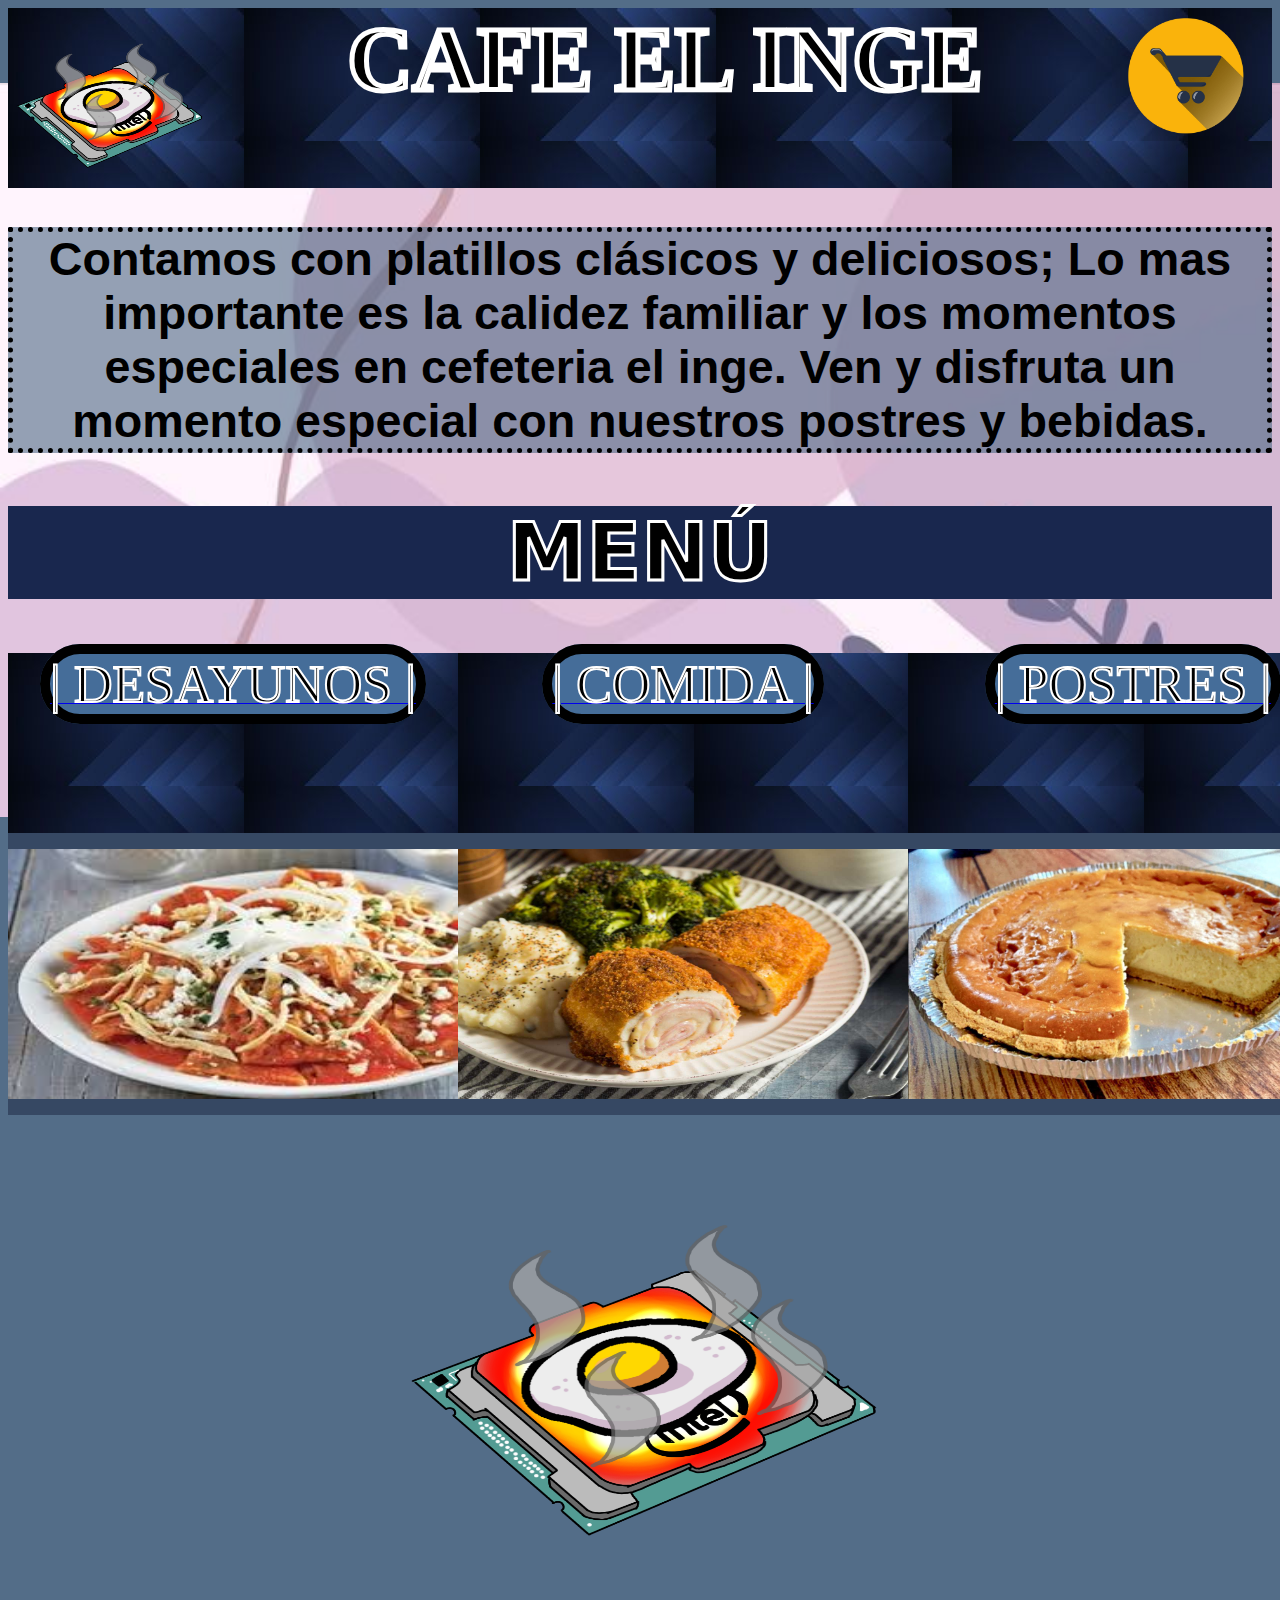
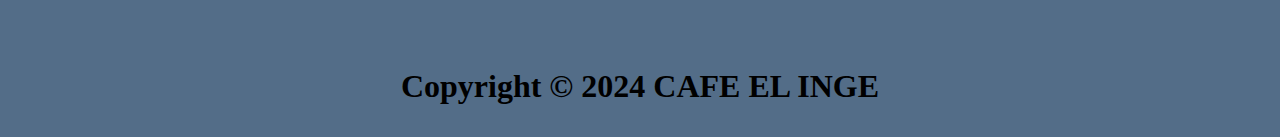
<file: templates/index.html>
<html lang="en">
<head>
    <meta charset="UTF-8">
    <meta name="viewport" content="width=device-width, initial-scale=1.0">
    <link rel="stylesheet" href="../static/index.css">
    <title>inicio</title>
</head>


<body>
    
<header>
    <section>
        <h2><a href="/"><img src="../static/Logo.png" alt="Volver al inicio" width="200px" height="200px"></a></h2><h1><b>CAFE EL INGE</b><a href="/carrito"><img src="../static/carrocirculoamarillo.png" alt="ir a carrito" width="150px" height="150px"></a></h1>
       
    </section>
</header>


<body1>
    <main>


    <h2>Contamos con platillos clásicos y deliciosos; Lo mas importante es la calidez familiar y los momentos especiales en cefeteria el inge. Ven y disfruta un momento especial con nuestros postres y bebidas.</h2>
       
    </main>
</body1>


<body2>
    <main>
        <h1><b><u0>MENÚ</u0></b></h1>


    </main>
</body2>


<body3>
    <main>


        <div class="articulo">
            <article>
                <header>
                    <a href="/desayunos"><u1>|  DESAYUNOS  |</u1></a>
                </header>
                <p>
                    <img src="../static/Desayuno.jpeg" alt="", width="450vw", height="250vh">
                </p>


            </article>
            <article>
                <header>
                    <a href="/comida"><u1>|  COMIDA  |</u1></a>
                </header>
                <p>
                    <img src="../static/Comida.jpg" alt="", width="450vw", height="250vh">
                </p>


            </article>
            <article>
                <header>
                    <a href="/postres"><u1>|  POSTRES  |</u1></a>
                </header>
                <p>
                    <img src="../static/Postre.jpg" alt="", width="450vw", height="250vh">
                </p>


            </article>


            <article>
                <header>
                    <a href="/bebidas"><u1>|  BEBIDAS  |</u1></a>
                </header>
                <p>
                    <img src="../static/bebida.jpeg" alt="", width="450vw", height="250vh">
                </p>


            </article>


        </div>
    </main>
</body3>



<footer>
<h1><b><a href="/"></a><img src="../static/Logo.png" alt="" width="500px" height="500px">

    <p> Copyright © 2024 CAFE EL INGE </p>
</footer>
</body>


</html>
</file>
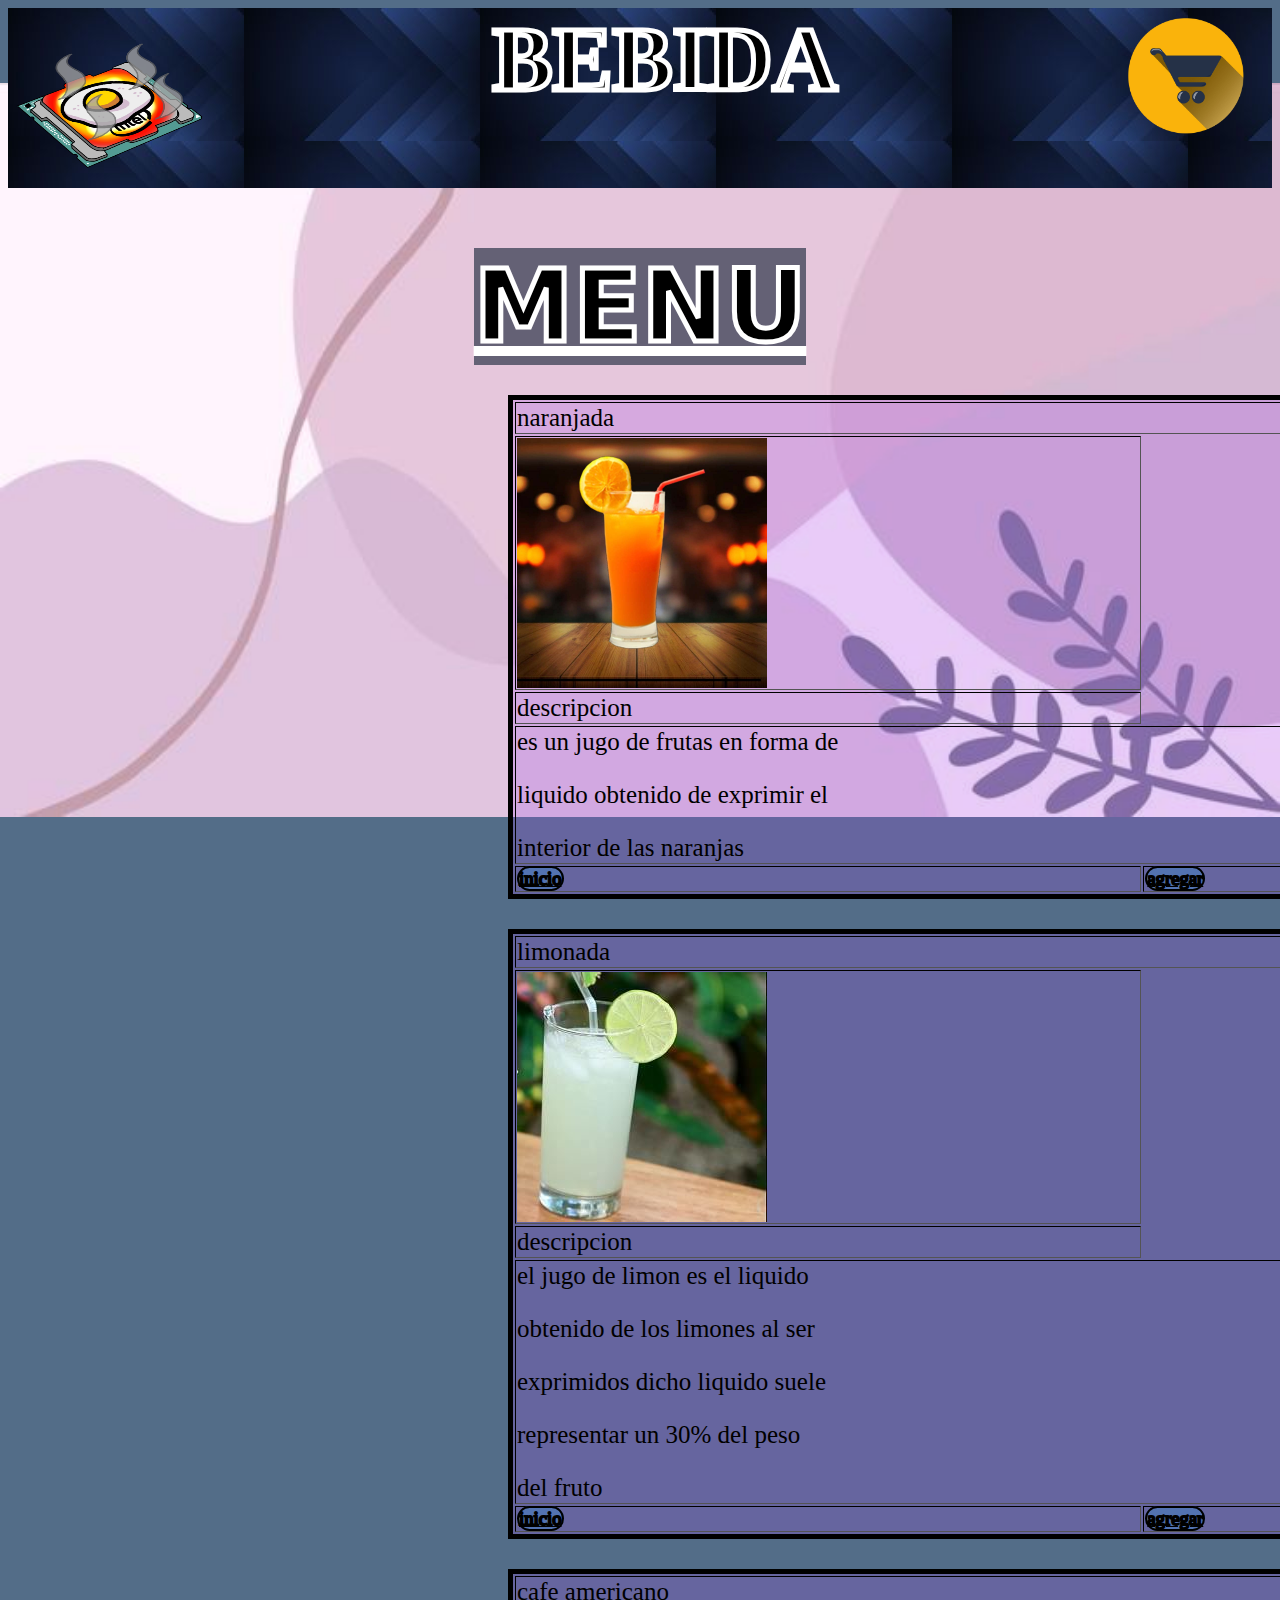
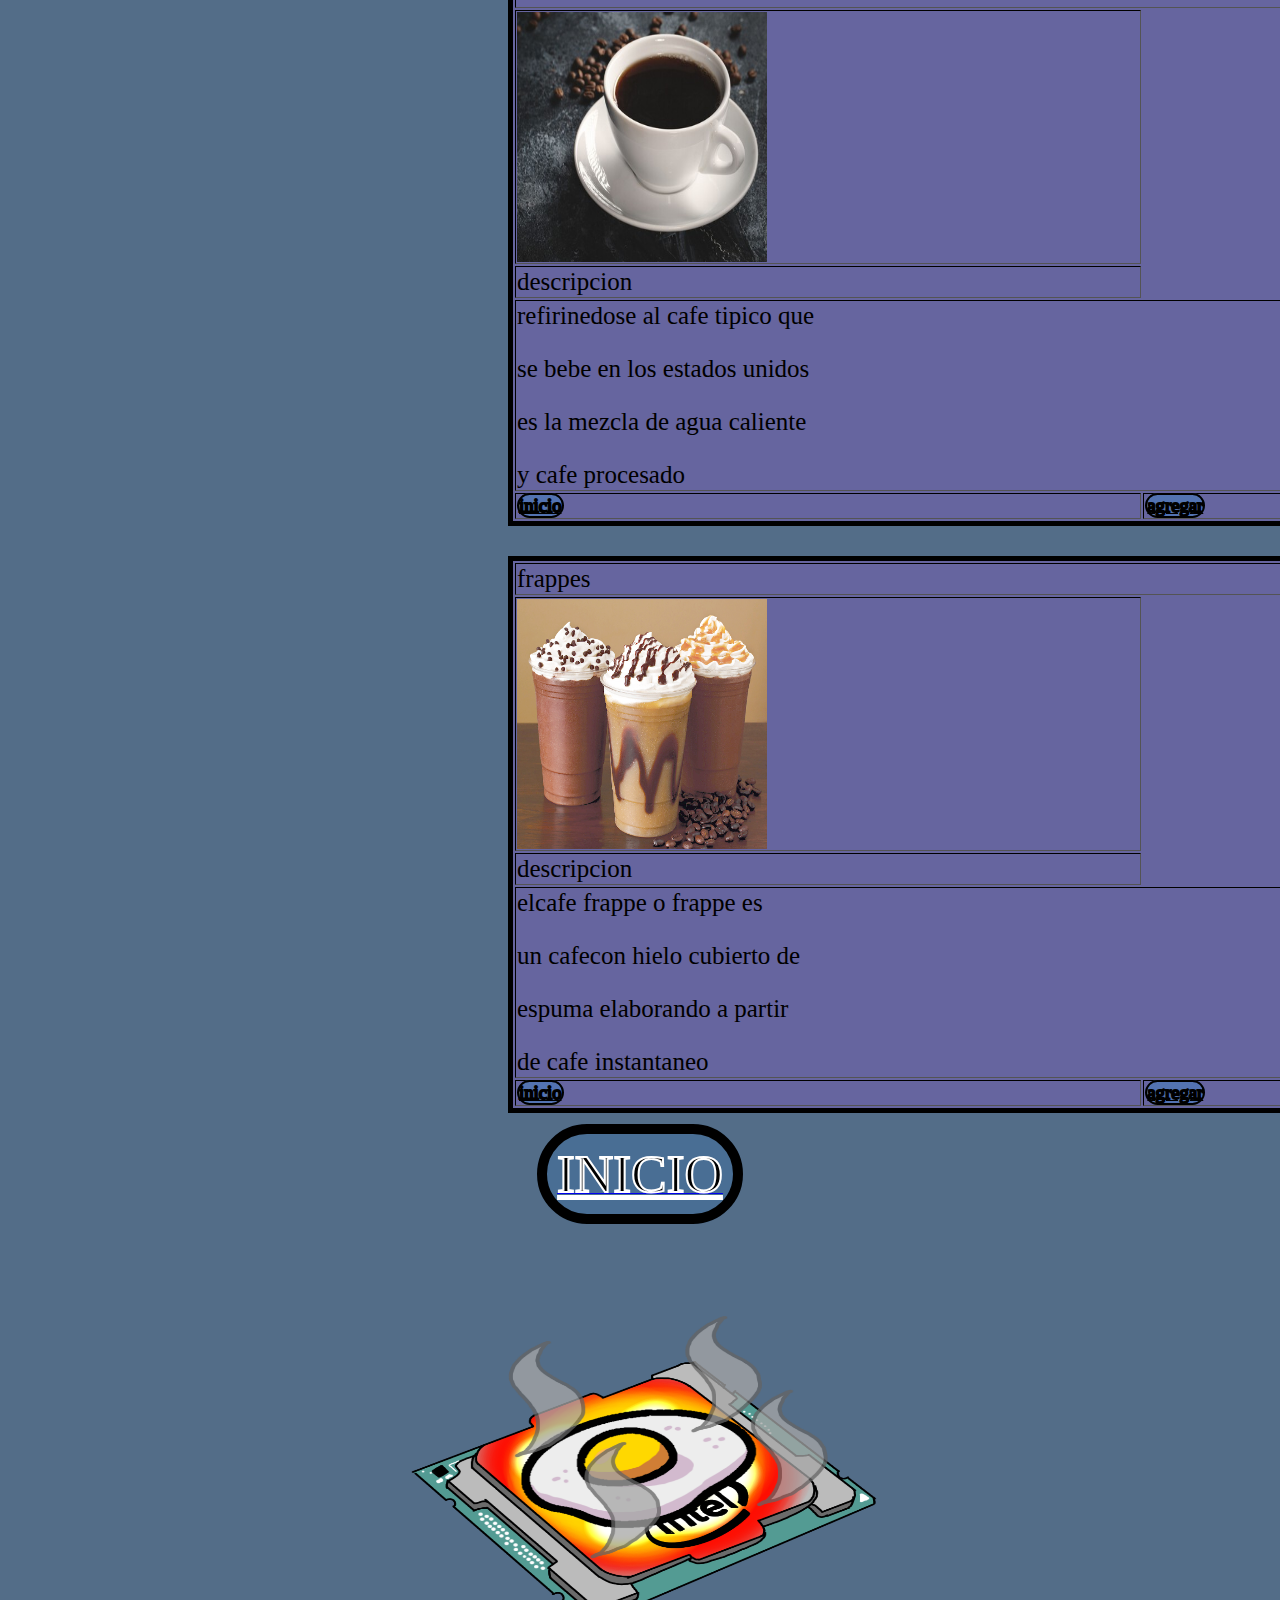
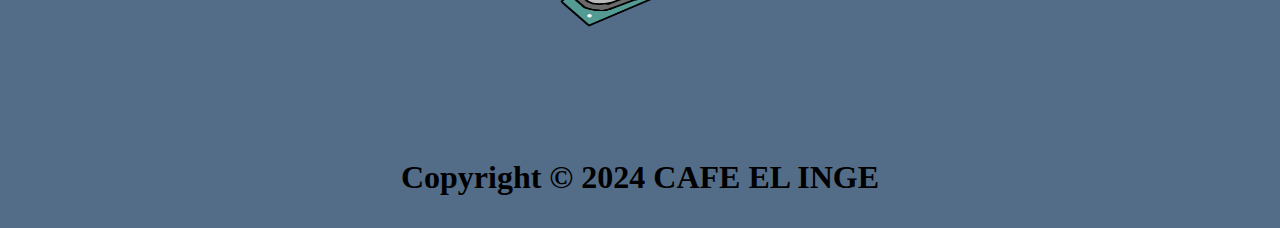
<file: templates/bebidas.html>
<html lang="en">
<head>
    <meta charset="UTF-8">
    <meta name="viewport" content="width=device-width, initial-scale=1.0">
    <link rel="stylesheet" href="../static/platillos.css">
    <title>bebidas</title>
</head>
<body>

    <section>
        <h2><a href="/"><img src="../static/Logo.png" alt="Volver al inicio" width="200px" height="200px"></a></h2><h1><b>BEBIDA</b><a href="/carrito"><img src="../static/carrocirculoamarillo.png" alt="ir a carrito" width="150px" height="150px"></a></h1>    
            <h2><b><u>MENU</u></b></h2>
            <table border="1px">
                <tr>
                    <td colspan="2">naranjada</td>
                </tr>
                <tr>
                    <td><img src="../static/beb/Naranjada.jpg" height="250x" width="250px"></td>
                </tr>
                <tr>
                    <td>descripcion</td>
                </tr>
                <tr>
                    <td colspan="2">
                        <p>es un jugo de frutas en forma de</p>
                        <p>liquido obtenido de exprimir el </p>
                        <p>interior de las naranjas</p>
                        <p></p>
                </td>
                </tr>
                <tr>
                    <td><a href="/">inicio</a></td>
                    <td><a href="">agregar</a></td>
                </tr>
                
            </table>
    
        
    
            <table border="1px">
                <tr>
                    <td colspan="2">limonada</td>
                </tr>
                <tr>
                    <td><img src="../static/beb/limon.jpg" height="250x" width="250px"></td>
                </tr>
                <tr>
                    <td>descripcion</td>
                </tr>
                <tr>
                    <td colspan="2">
                        <p>el jugo de limon es el liquido</p>
                        <p>obtenido de los limones al ser</p>
                        <p>exprimidos dicho liquido suele</p>
                        <p>representar un 30% del peso </p>
                        <p>del fruto</p>
                </td>
                </tr>
                <tr>
                    <td><a href="/">inicio</a></td>
                    <td><a href="">agregar</a></td>
                </tr>
            </table>
    
            <div></div>
    
            <table border="1px">
                <tr>
                    <td colspan="2">cafe americano</td>
                </tr>
                <tr>
                    <td><img src="../static/beb/cafe.jpeg" height="250x" width="250px"></td>
                </tr>
                <tr>
                    <td>descripcion</td>
                </tr>
                <tr>
                    <td colspan="2">
                        <p>refirinedose al cafe tipico que</p>
                        <p>se bebe en los estados unidos</p>
                        <p>es la mezcla de agua caliente</p>
                        <p>y cafe procesado</p>
                </td>
                </tr>
                <tr>
                    <td><a href="/">inicio</a></td>
                    <td><a href="">agregar</a></td>
                </tr>
                
            </table>
    
            <div></div>
    
            <table border="1px">
                <tr>
                    <td colspan="2">frappes</td>
                </tr>
                <tr>
                    <td><img src="../static/beb/frappe.jpg" height="250x" width="250px"></td>
                </tr>
                <tr>
                    <td>descripcion</td>
                </tr>
                <tr>
                    <td colspan="2">
                        <p>elcafe frappe o frappe es</p> 
                        <p>un cafecon hielo cubierto de</p>
                        <p>espuma elaborando a partir</p>
                        <p>de cafe instantaneo</p>
                </td>
                </tr>
                <tr>
                    <td><a href="/">inicio</a></td>
                    <td><a href="">agregar</a></td>
                </tr>
            </table>

    </section>
    <a href="/"><u>INICIO</u></a>

    <footer>
        <h1><b><a href="/"></a><img src="../static/Logo.png" alt="" width="500px" height="500px">
        
            <p> Copyright © 2024 CAFE EL INGE </p>
        </footer>
</body>
</html>
</file>
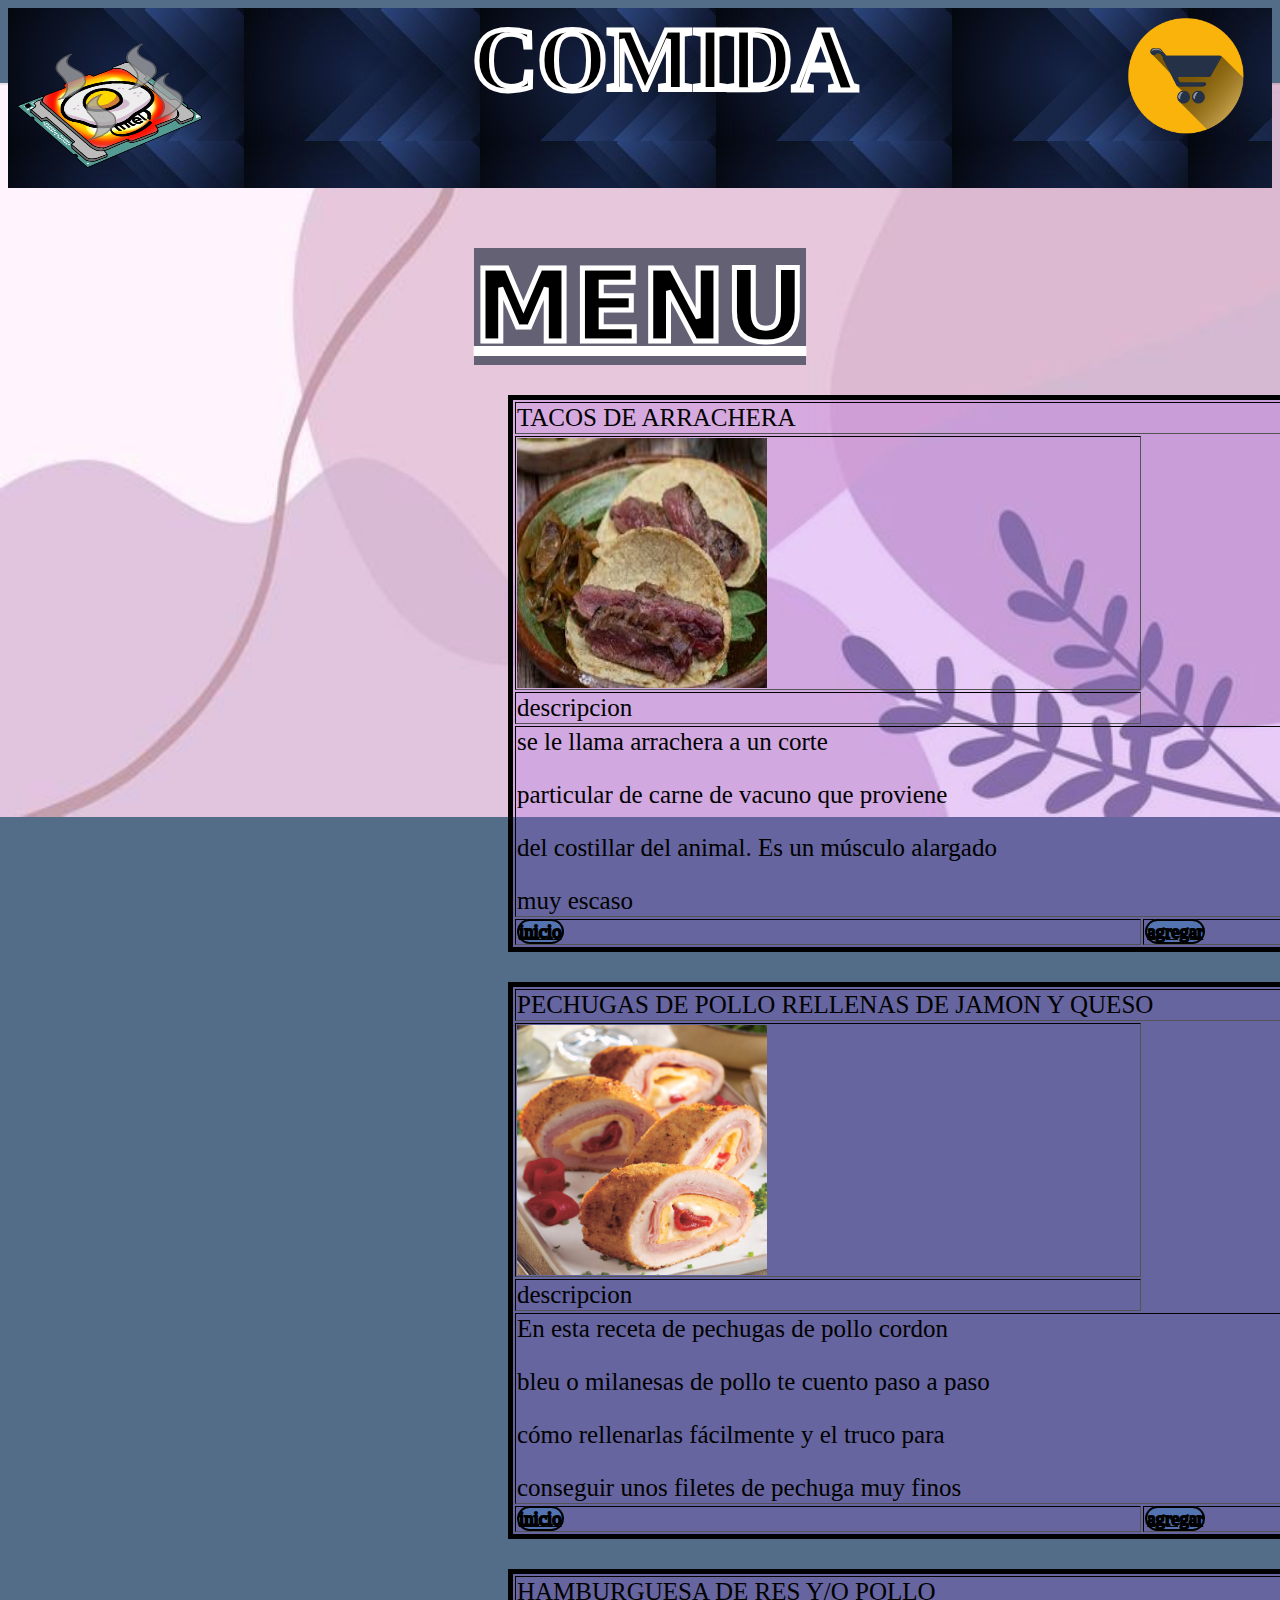
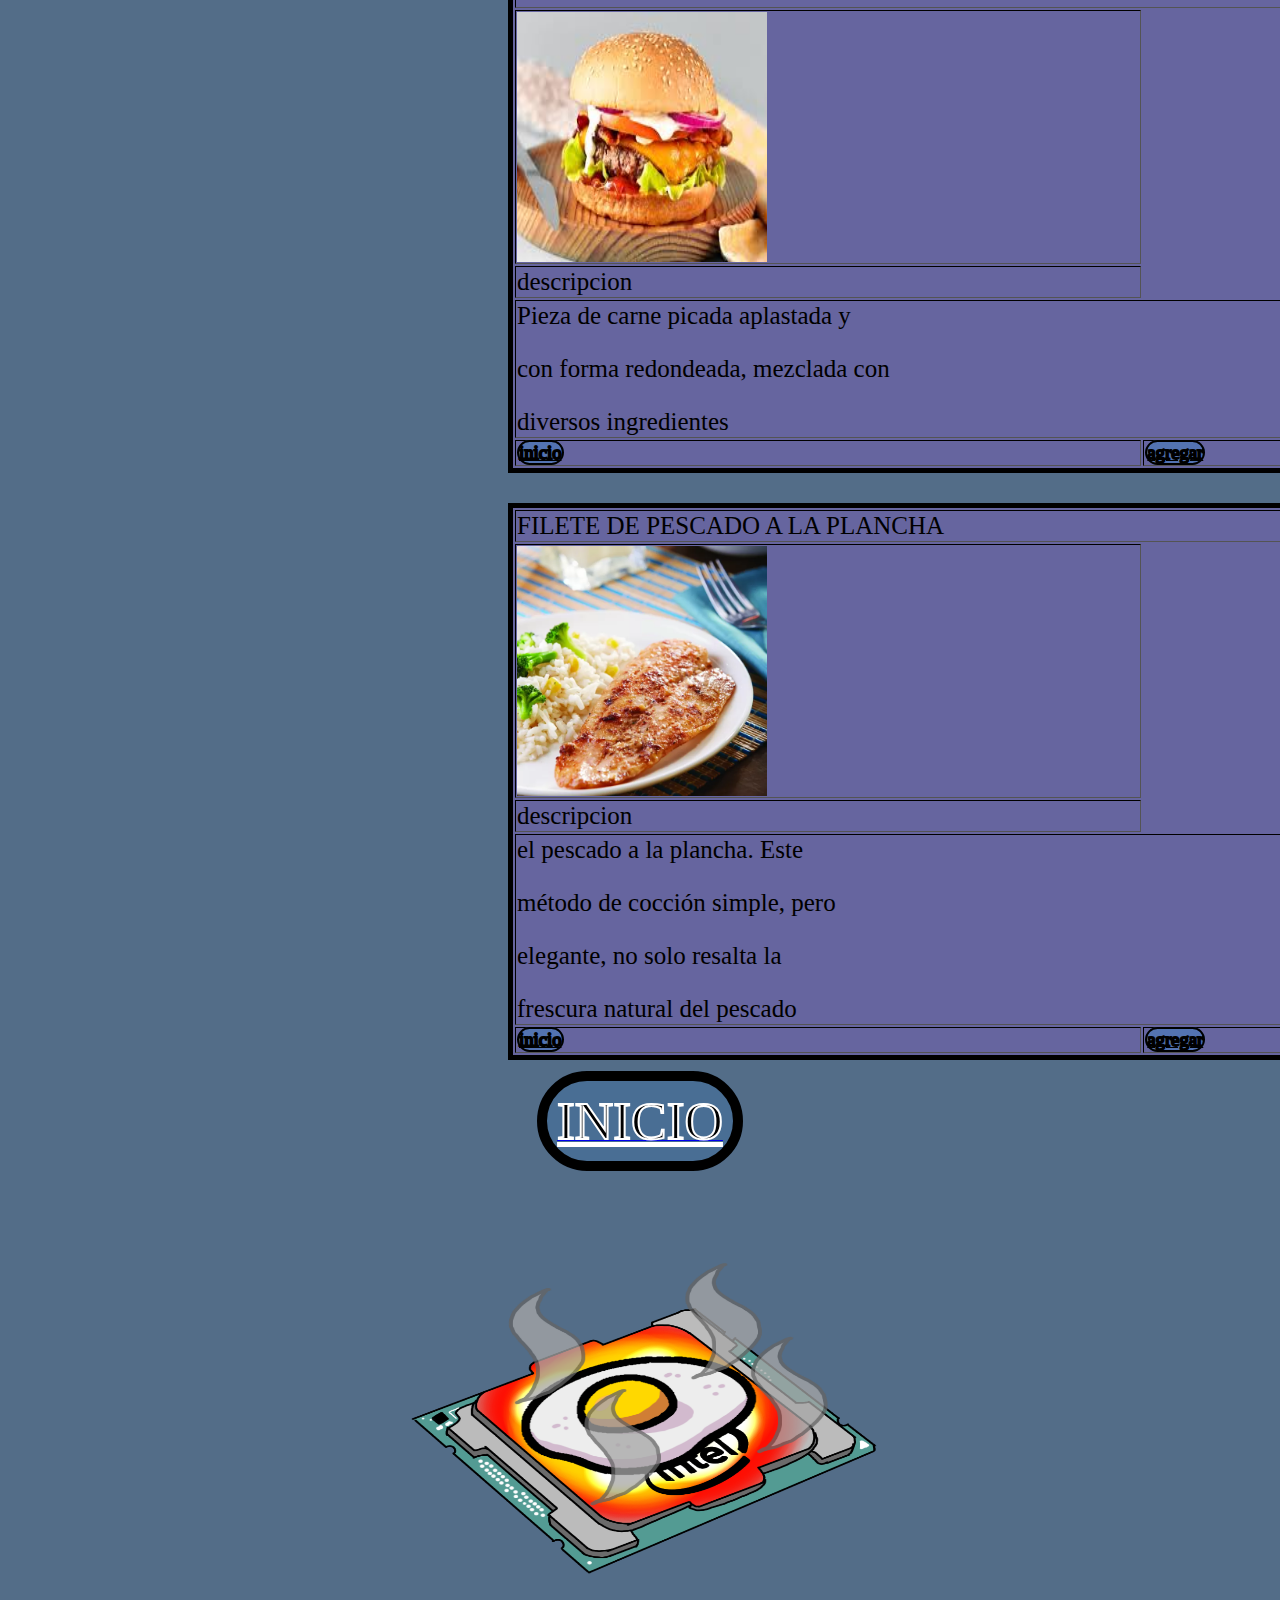
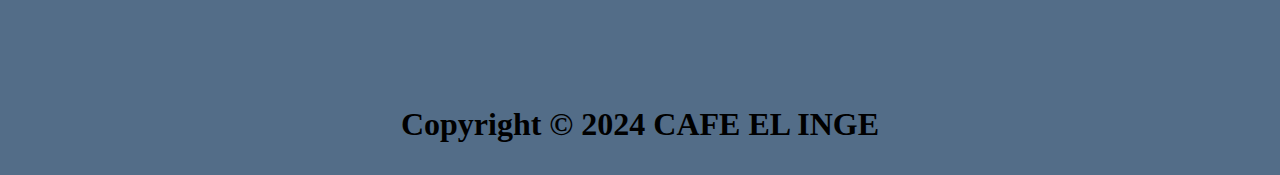
<file: templates/comida.html>
<html lang="en">
<head>
    <meta charset="UTF-8">
    <meta name="viewport" content="width=device-width, initial-scale=1.0">
    <link rel="stylesheet" href="../static/platillos.css">
    <title>comida</title>
</head>
<body>
    <section>
        <h2><a href="/"><img src="../static/Logo.png" alt="Volver al inicio" width="200px" height="200px"></a></h2><h1><b>COMIDA</b><a href="/carrito"><img src="../static/carrocirculoamarillo.png" alt="ir a carrito" width="150px" height="150px"></a></h1>    
            <h2><b><u>MENU</u></b></h2>
            <table border="1px">
                <tr>
                    <td colspan="2">TACOS DE ARRACHERA</td>
                </tr>
                <tr>
                    <td><img src="../static/com/tacos.jpeg" height="250x" width="250px"></td>
                </tr>
                <tr>
                    <td>descripcion</td>
                </tr>
                <tr>
                    <td colspan="2"><p>se le llama arrachera a un corte</p>
                        <p>particular de carne de vacuno que proviene</p>
                        <p>del costillar del animal. Es un músculo alargado</p>
                        <p>muy escaso</p>
                </td>
                </tr>
                <tr>
                    <td><a href="/">inicio</a></td>
                    <td><a href="">agregar</a></td>
                </tr>
                
            </table>
    
            <table border="1px">
                <tr>
                    <td colspan="2">PECHUGAS DE POLLO RELLENAS DE JAMON Y QUESO</td>
                </tr>
                <tr>
                    <td><img src="../static/com/pollo.jpg" height="250x" width="250px"></td>
                </tr>
                <tr>
                    <td>descripcion</td>
                </tr>
                <tr>
                    <td colspan="2">
                        <p>En esta receta de pechugas de pollo cordon</p>
                        <p>bleu o milanesas de pollo te cuento paso a paso</p>
                        <p>cómo rellenarlas fácilmente y el truco para</p>
                        <p>conseguir unos filetes de pechuga muy finos</p>
                </td>
                </tr>
                <tr>
                    <td><a href="/">inicio</a></td>
                    <td><a href="">agregar</a></td>
                </tr>
            </table>
    
            <div></div>
    
            <table border="1px">
                <tr>
                    <td colspan="2">HAMBURGUESA DE RES Y/O POLLO</td>
                </tr>
                <tr>
                    <td><img src="../static/com/hamb.jpeg" height="250x" width="250px"></td>
                </tr>
                <tr>
                    <td>descripcion</td>
                </tr>
                <tr>
                    <td colspan="2">
                        <p>Pieza de carne picada aplastada y </p>
                        <p>con forma redondeada, mezclada con </p>
                        <p>diversos ingredientes</p>
                </td>
                </tr>
                <tr>
                    <td><a href="/">inicio</a></td>
                    <td><a href="">agregar</a></td>
                </tr>
                
            </table>
    
            <div></div>
    
            <table border="1px">
                <tr>
                    <td colspan="2">FILETE DE PESCADO A LA PLANCHA</td>
                </tr>
                <tr>
                    <td><img src="../static/com/pez.webp" height="250x" width="250px"></td>
                </tr>
                <tr>
                    <td>descripcion</td>
                </tr>
                <tr>
                    <td colspan="2">
                        <p>el pescado a la plancha. Este </p>
                        <p>método de cocción simple, pero </p>
                        <p>elegante, no solo resalta la </p>
                        <p>frescura natural del pescado</p>
                </td>
                </tr>
                <tr>
                    <td><a href="/">inicio</a></td>
                    <td><a href="">agregar</a></td>
                </tr>
            </table>  

    </section>
    <a href="/"><u>INICIO</u></a>

    <footer>
        <h1><b><a href="/"></a><img src="../static/Logo.png" alt="" width="500px" height="500px">
        
            <p> Copyright © 2024 CAFE EL INGE </p>
        </footer>
</body>
</html>
</file>
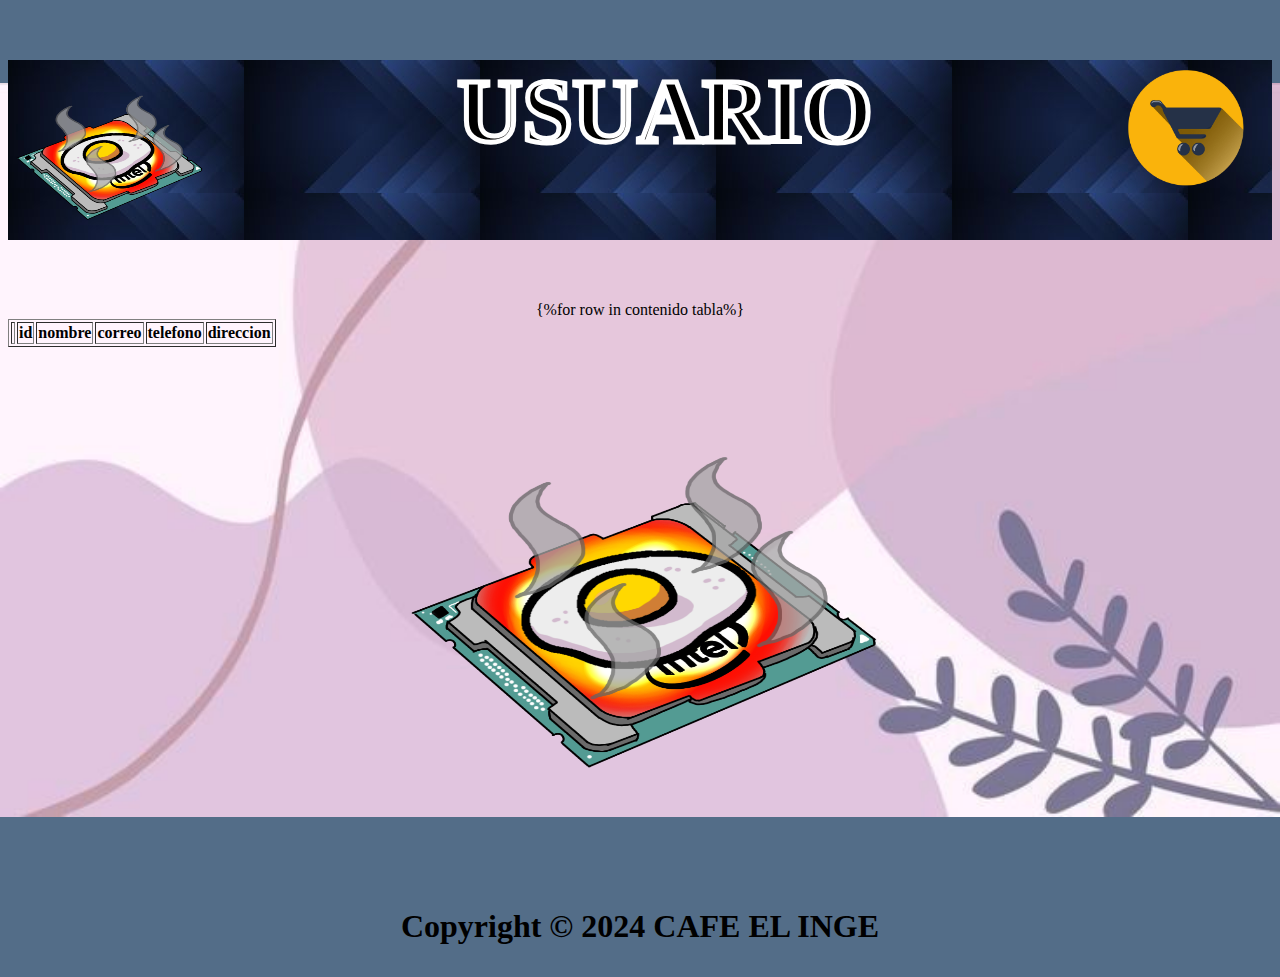
<file: templates/crud.html>
<!DOCTYPE html>
<html lang="en">
<head>
    <meta charset="UTF-8">
    <meta name="viewport" content="width=device-width, initial-scale=1.0">
    <link rel="stylesheet" href="../static/crud.css">
    <title>crud</title>
</head>
<body>
    <main>
    <h2><a href="/"><img src="../static/Logo.png" alt="Volver al inicio" width="200px" height="200px"></a></h2><h1><b>USUARIO</b><a href="/carrito"><img src="../static/carrocirculoamarillo.png" alt="ir a carrito" width="150px" height="150px"></a></h1>    

    <table border="1px">
        <td>
            <th>id</th>
            <th>nombre</th>
            <th>correo</th>
            <th>telefono</th>
            <th>direccion</th>
        </td>

        {%for row in contenido tabla%}

    </table>
    
</main>

<footer>
    <h1><b><a href="/"></a><img src="../static/Logo.png" alt="" width="500px" height="500px">
    
        <p> Copyright © 2024 CAFE EL INGE </p>
    </footer>

</body>


</html>
</file>
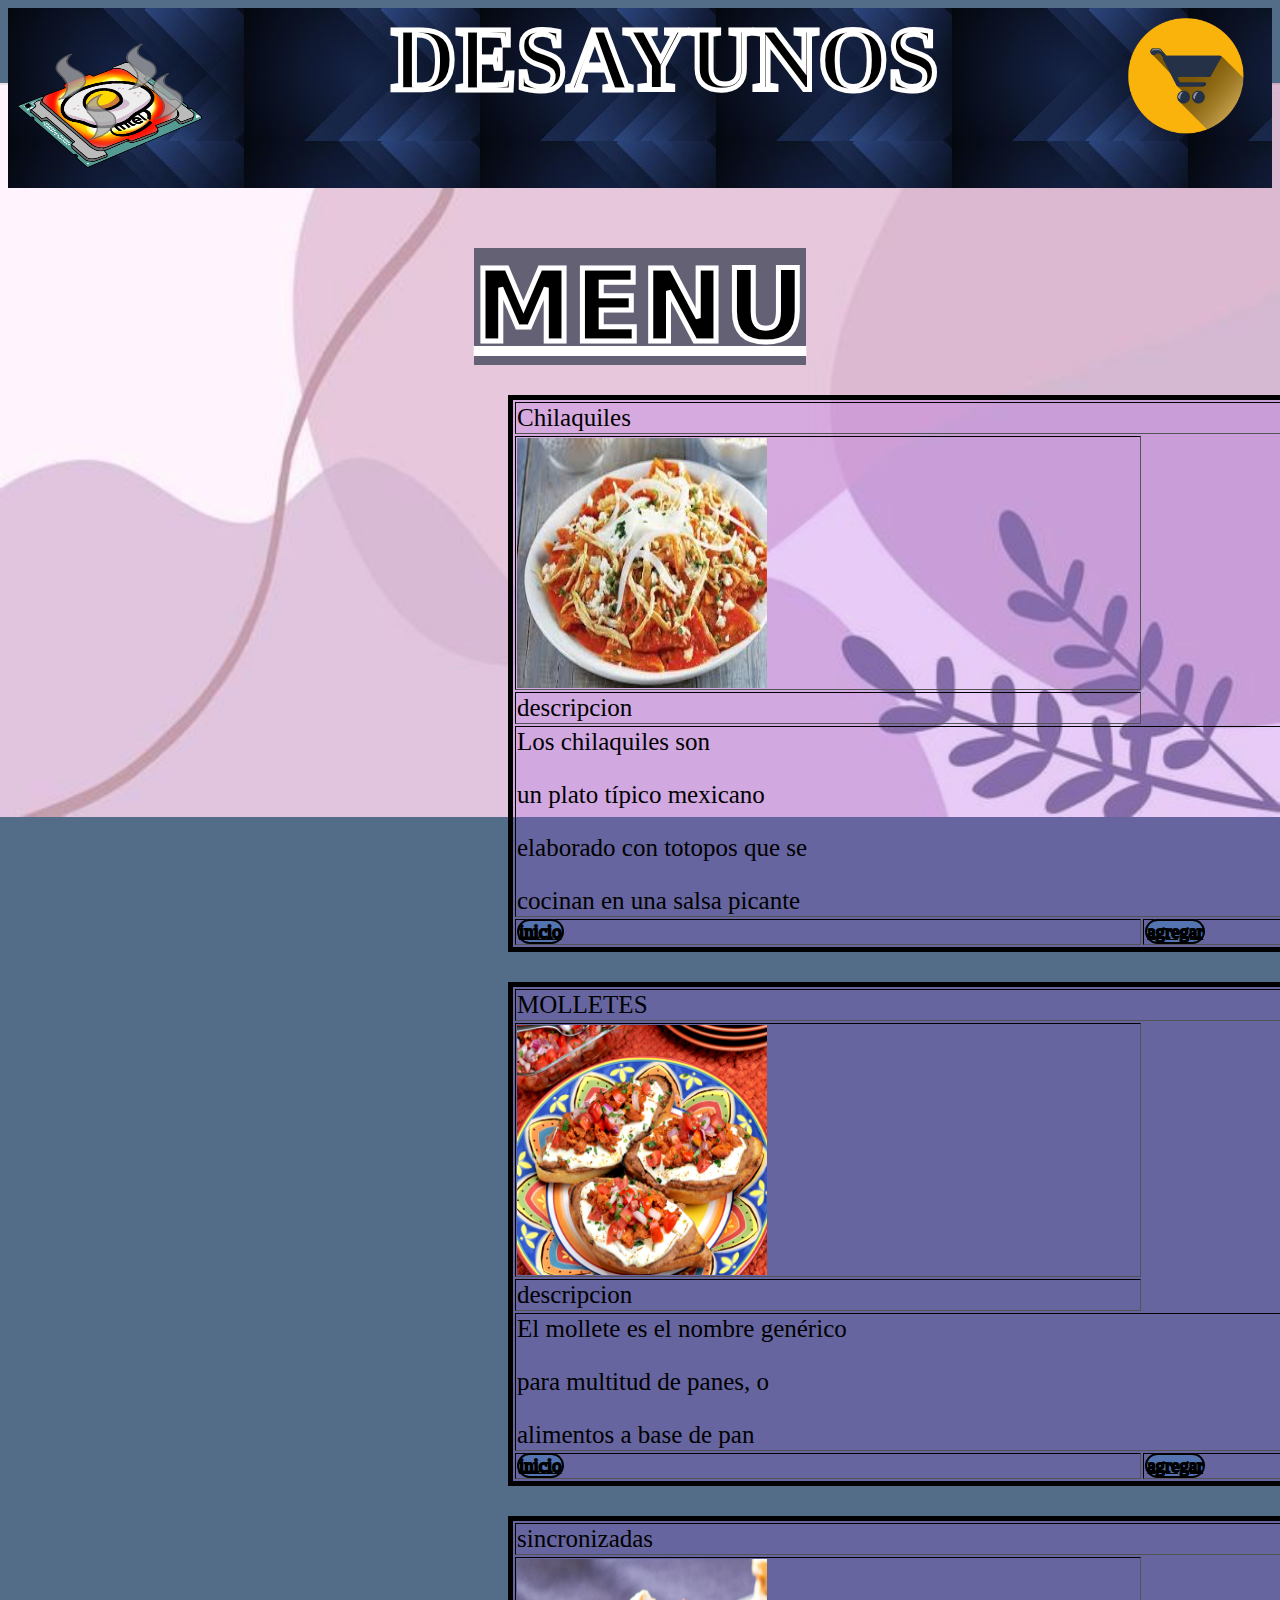
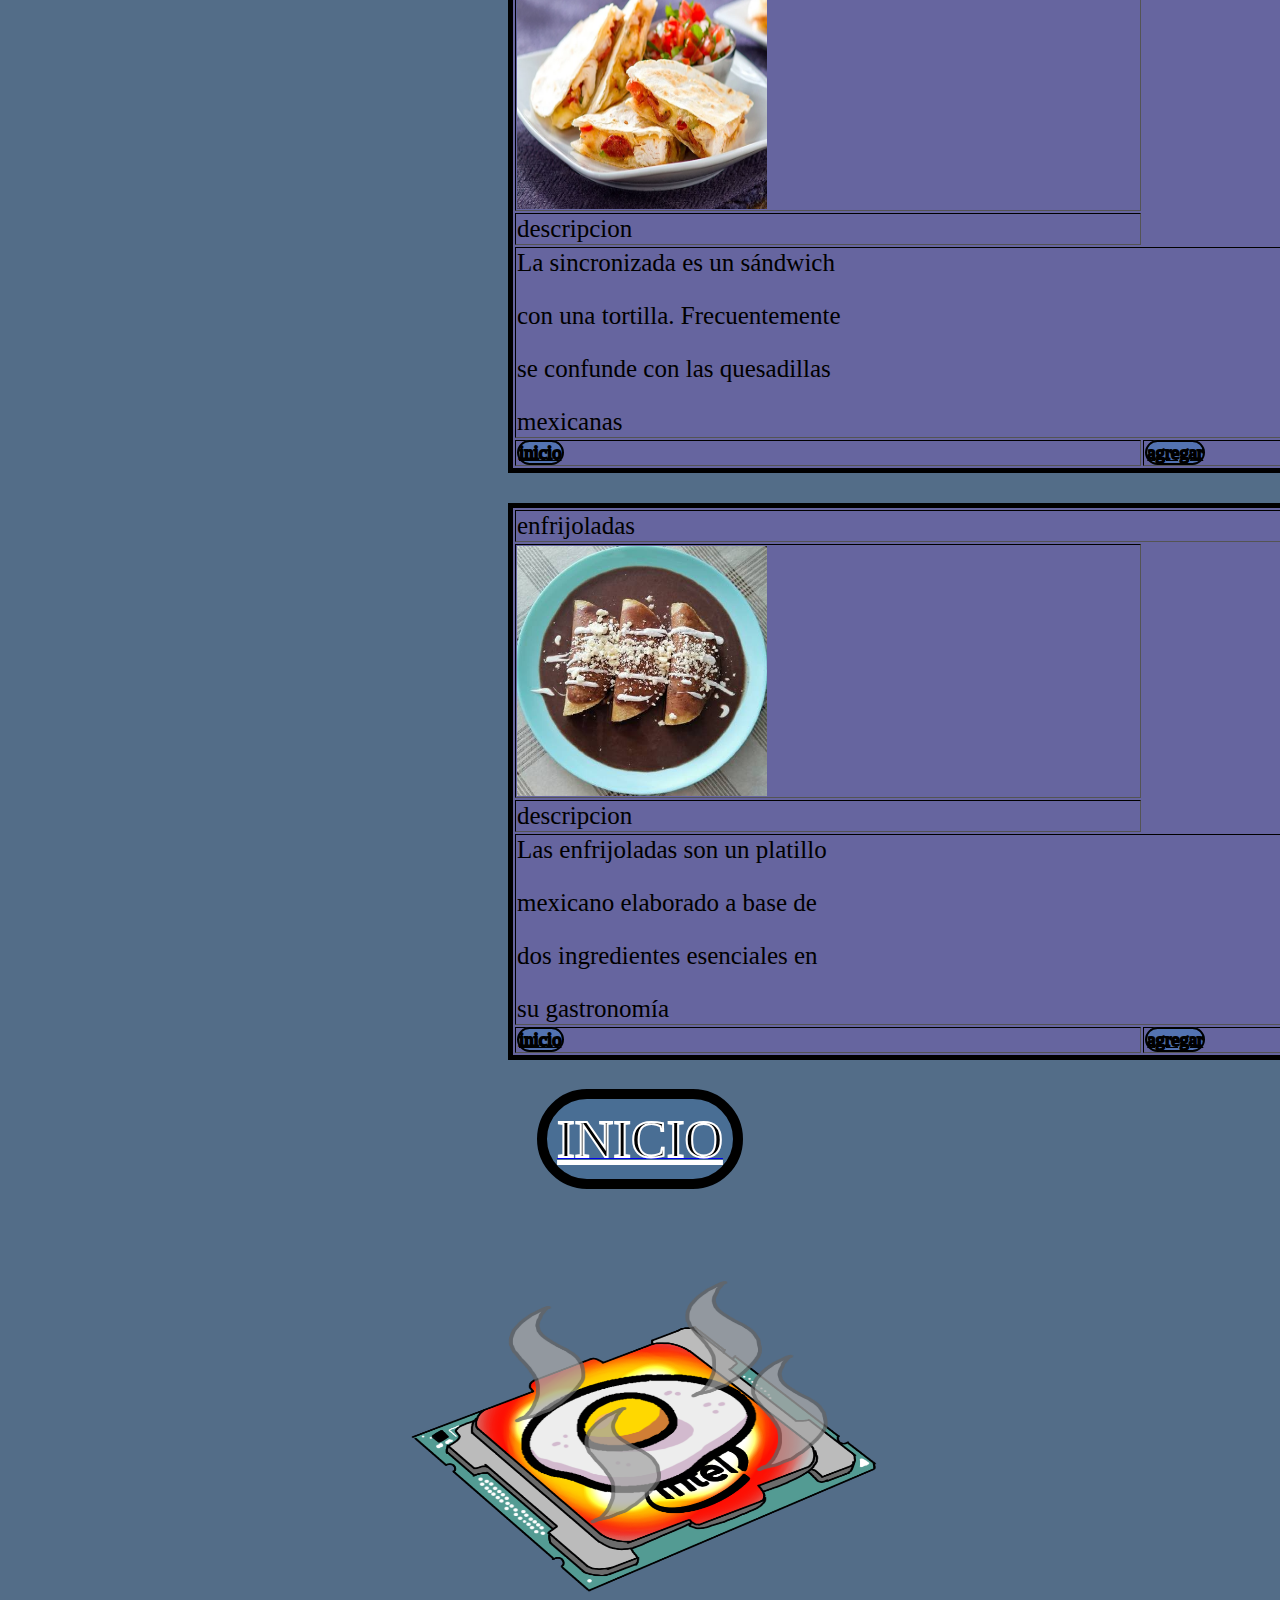
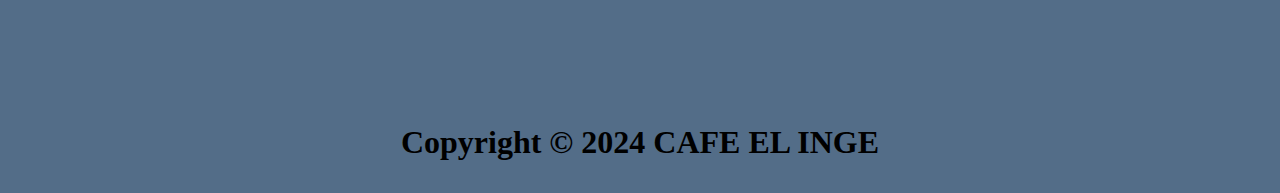
<file: templates/desayunos.html>
<html lang="en">
<head>
    <meta charset="UTF-8">
    <meta name="viewport" content="width=device-width, initial-scale=1.0">
    <link rel="stylesheet" href="../static/platillos.css">
    <title>desayunos</title>
</head>
<body>
    <section>
        <h2><a href="/"><img src="../static/Logo.png" alt="Volver al inicio" width="200px" height="200px"></a></h2><h1><b>DESAYUNOS</b><a href="/carrito"><img src="../static/carrocirculoamarillo.png" alt="ir a carrito" width="150px" height="150px"></a></h1>

        <h2><b><u>MENU</u></b></h2>
        <table border="1px">
            <tr>
                <td colspan="2">Chilaquiles</td>
            </tr>
            <tr>
                <td><img src="../static/des/chil.jpeg" height="250x" width="250px"></td>
            </tr>
            <tr>
                <td>descripcion</td>
            </tr>
            <tr>
                <td colspan="2"><p>Los chilaquiles son </p>
                    <p>un plato típico mexicano</p>
                    <p>elaborado con totopos que se </p>
                    <p>cocinan en una salsa picante</p>
            </td>
            </tr>
            <tr>
                <td><a href="/">inicio</a></td>
                <td><a href="">agregar</a></td>
            </tr>
            
        </table>

    

        <table border="1px">
            <tr>
                <td colspan="2">MOLLETES</td>
            </tr>
            <tr>
                <td><img src="../static/des/molletes.jpg" height="250x" width="250px"></td>
            </tr>
            <tr>
                <td>descripcion</td>
            </tr>
            <tr>
                <td colspan="2">
                    <p>El mollete es el nombre genérico </p>
                    <p>para multitud de panes, o </p>
                    <p>alimentos a base de pan</p>
            </td>
            </tr>
            <tr>
                <td><a href="/">inicio</a></td>
                <td><a href="">agregar</a></td>
            </tr>
        </table>

        <div></div>

        <table border="1px">
            <tr>
                <td colspan="2">sincronizadas</td>
            </tr>
            <tr>
                <td><img src="../static/des/sincr.webp" height="250x" width="250px"></td>
            </tr>
            <tr>
                <td>descripcion</td>
            </tr>
            <tr>
                <td colspan="2">
                    <p>La sincronizada es un sándwich</p>
                    <p>con una tortilla. Frecuentemente</p>
                    <p>se confunde con las quesadillas</p>
                    <p>mexicanas</p>
            </td>
            </tr>
            <tr>
                <td><a href="/">inicio</a></td>
                <td><a href="">agregar</a></td>
            </tr>
            
        </table>

        <div></div>

        <table border="1px">
            <tr>
                <td colspan="2">enfrijoladas</td>
            </tr>

            <tr>
                <td><img src="../static/des/enfr.jpg" height="250x" width="250px"></td>
            </tr>
            <tr>
                <td>descripcion</td>
            </tr>
            <tr>
                <td colspan="2">
                    <p>Las enfrijoladas son un platillo</p>
                    <p> mexicano elaborado a base de </p>
                    <p>dos ingredientes esenciales en</p>
                    <p>su gastronomía</p>
            </td>
            </tr>
            <tr>
                <td><a href="/">inicio</a></td>
                <td><a href="">agregar</a></td>
            </tr>
        </table>
       
    </section>
    
    <br>

    <a href="/"><u>INICIO</u></a>

    <footer>
        <h1><b><a href="/"></a><img src="../static/Logo.png" alt="" width="500px" height="500px">
        
            <p> Copyright © 2024 CAFE EL INGE </p>
        </footer>
</body>
</html>
</file>
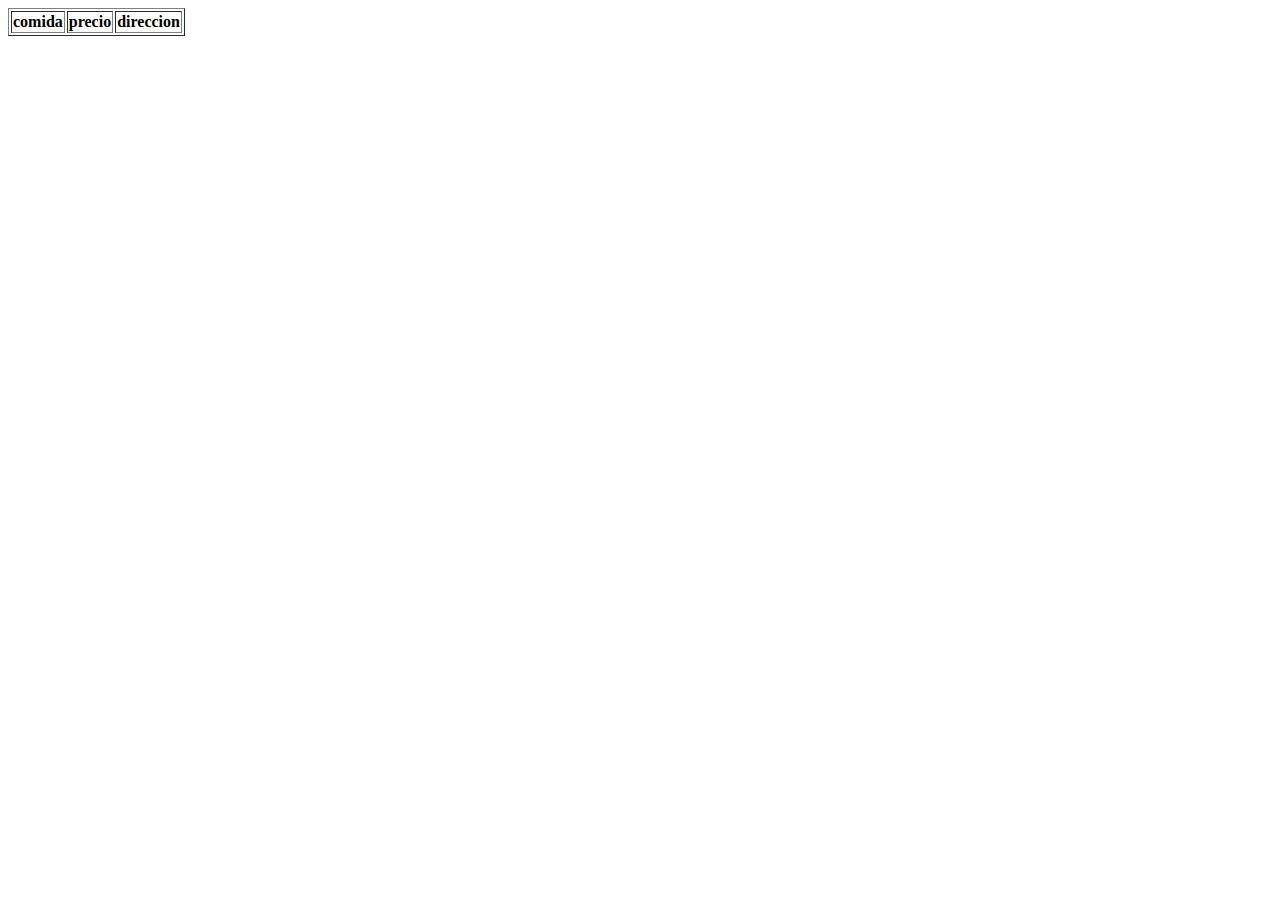
<file: templates/pedidos.html>
<!DOCTYPE html>
<html lang="en">
<head>
    <meta charset="UTF-8">
    <meta name="viewport" content="width=device-width, initial-scale=1.0">
    <title>pedidos</title>
</head>
<body>

    <section>
        <table border="1px">
            <th>comida</th>
            <th>precio</th>
            <th>direccion</th>
            

        </table>
    </section>
    
</body>
</html>
</file>
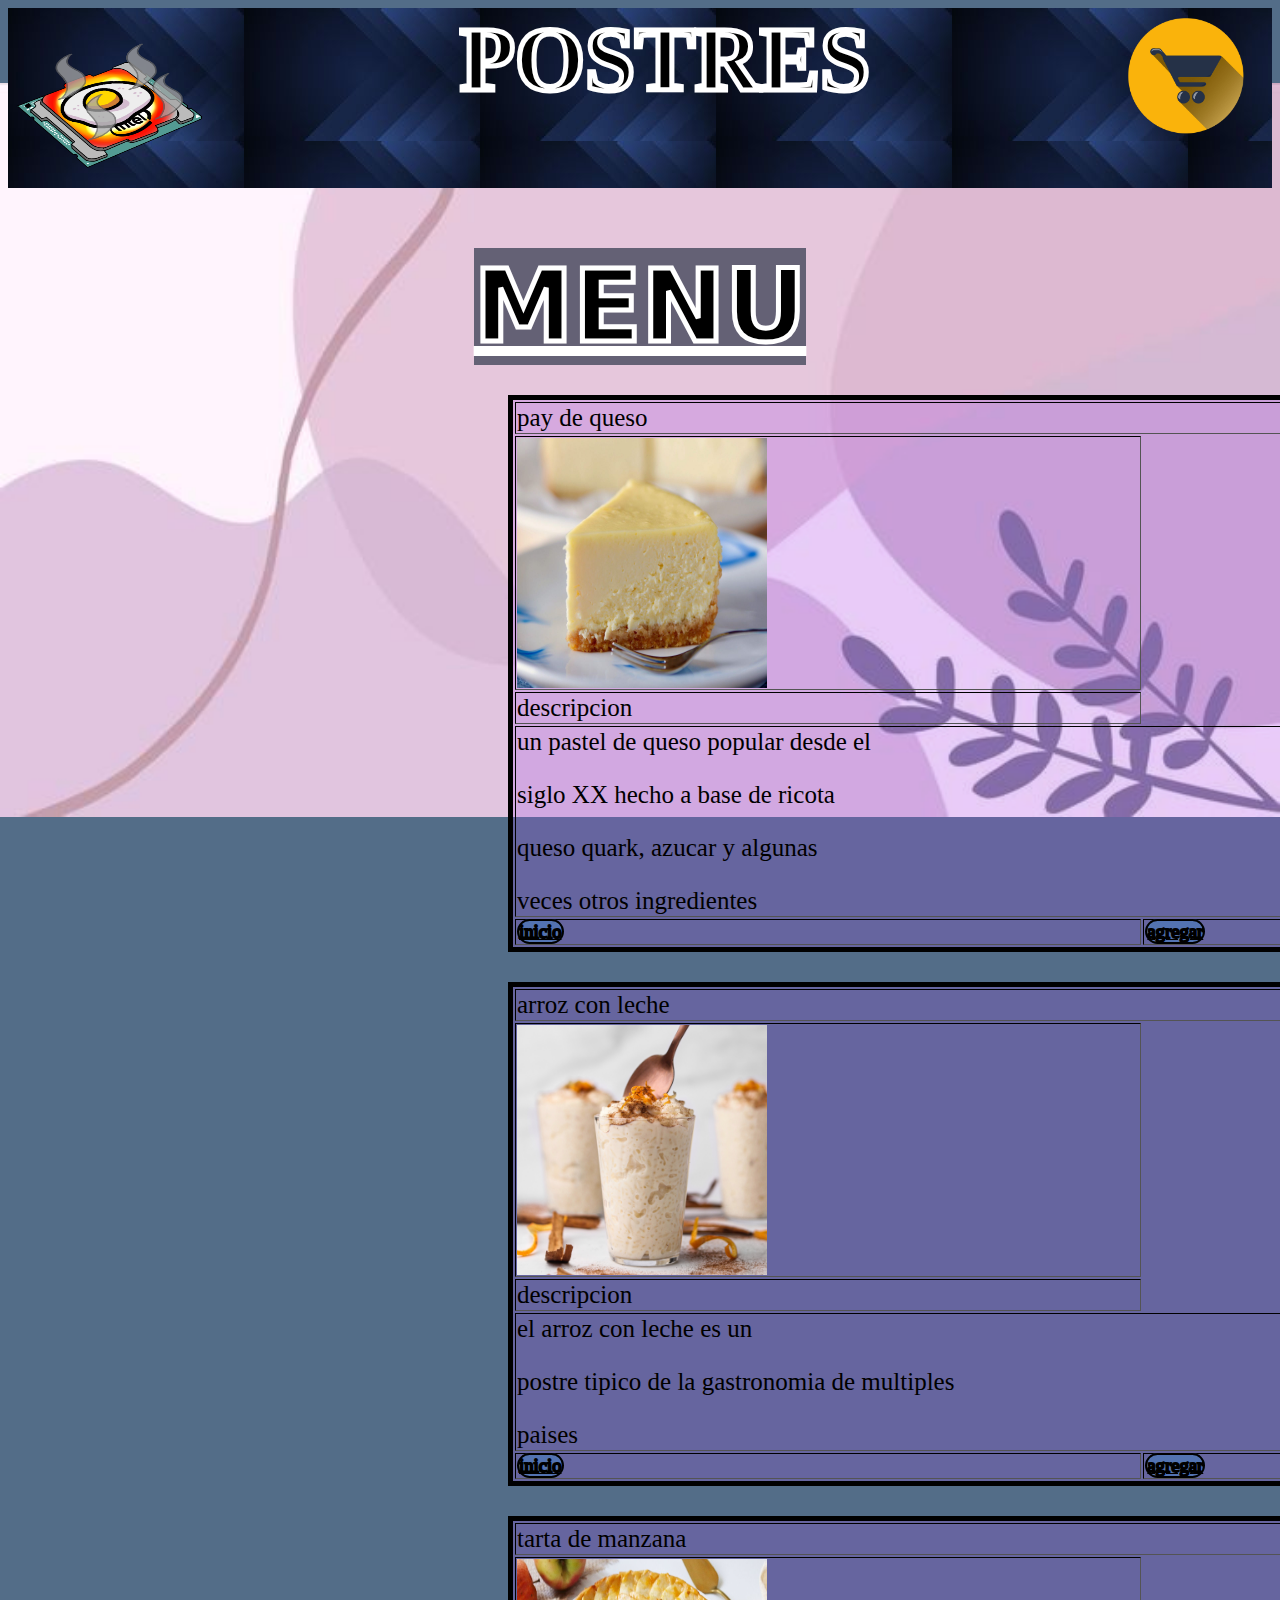
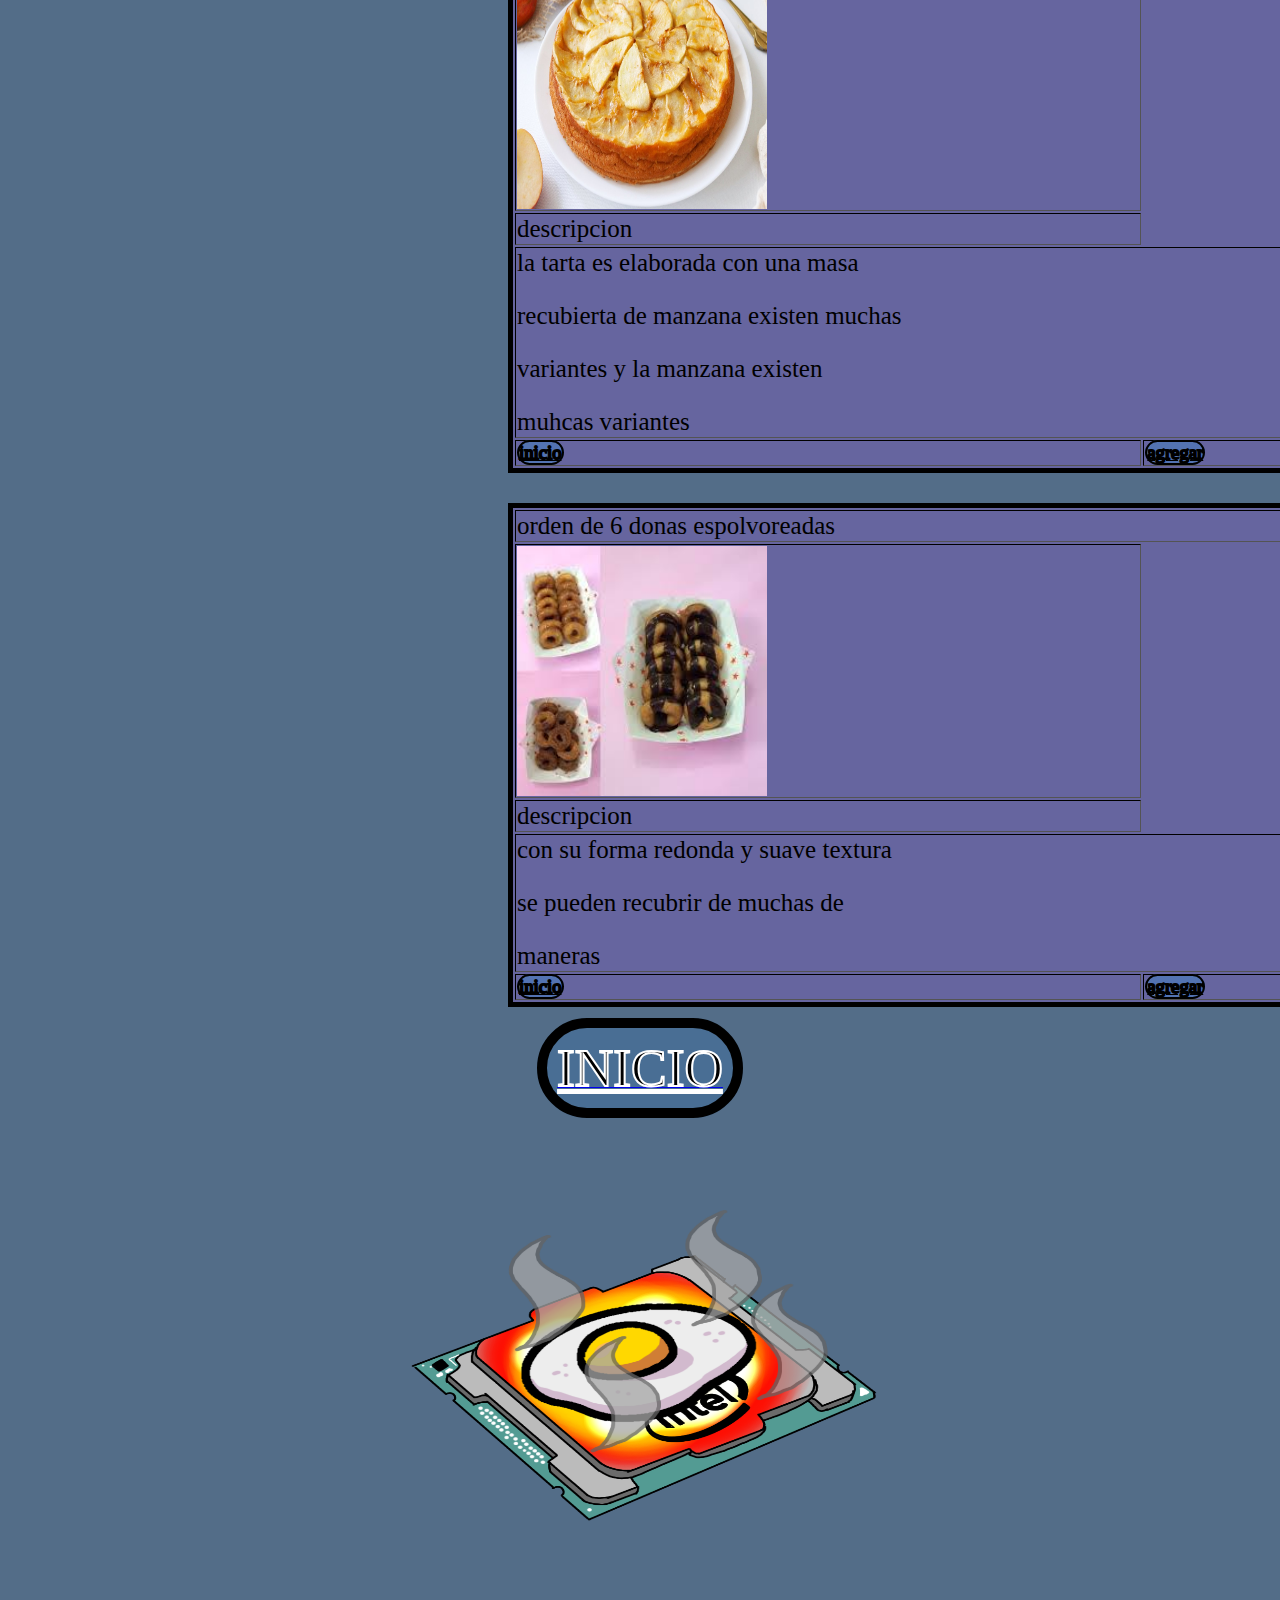
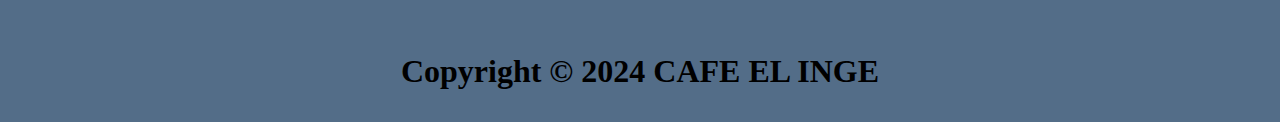
<file: templates/postres.html>
<html lang="en">
<head>
    <meta charset="UTF-8">
    <meta name="viewport" content="width=device-width, initial-scale=1.0">
    <link rel="stylesheet" href="../static/platillos.css">
    <title>postres</title>
</head>
<body>
    <section>
        <h2><a href="/"><img src="../static/Logo.png" alt="Volver al inicio" width="200px" height="200px"></a></h2><h1><b>POSTRES</b><a href="/carrito"><img src="../static/carrocirculoamarillo.png" alt="ir a carrito" width="150px" height="150px"></a></h1>    
            <h2><b><u>MENU</u></b></h2>
            <table border="1px">
                <tr>
                    <td colspan="2">pay de queso</td>
                </tr>
                <tr>
                    <td><img src="../static/pos/pay.jpg" height="250x" width="250px"></td>
                </tr>
                <tr>
                    <td>descripcion</td>
                </tr>
                <tr>
                    <td colspan="2"><p></p>
                        <p>un pastel de queso popular desde el</p>
                        <p>siglo XX hecho a base de ricota</p>
                        <p>queso quark, azucar y algunas</p>
                        <p>veces otros ingredientes</p>
                </td>
                </tr>
                <tr>
                    <td><a href="/">inicio</a></td>
                    <td><a href="">agregar</a></td>
                </tr>
                
            </table>
    
        
    
            <table border="1px">
                <tr>
                    <td colspan="2">arroz con leche</td>
                </tr>
                <tr>
                    <td><img src="../static/pos/arroz.jpg" height="250x" width="250px"></td>
                </tr>
                <tr>
                    <td>descripcion</td>
                </tr>
                <tr>
                    <td colspan="2">
                        <p>el arroz con leche es un </p>
                        <p>postre tipico de la gastronomia de multiples</p>
                        <p>paises</p>
                </td>
                </tr>
                <tr>
                    <td><a href="/">inicio</a></td>
                    <td><a href="">agregar</a></td>
                </tr>
            </table>
    
            <div></div>
    
            <table border="1px">
                <tr>
                    <td colspan="2">tarta de manzana</td>
                </tr>
                <tr>
                    <td><img src="../static/pos/manza.jpg" height="250x" width="250px"></td>
                </tr>
                <tr>
                    <td>descripcion</td>
                </tr>
                <tr>
                    <td colspan="2">
                        <p>la tarta es elaborada con una masa</p>
                        <p>recubierta de manzana existen muchas</p>
                        <p>variantes y la manzana existen </p>
                        <p>muhcas variantes</p>
                </td>
                </tr>
                <tr>
                    <td><a href="/">inicio</a></td>
                    <td><a href="">agregar</a></td>
                </tr>
                
            </table>
    
            <div></div>
    
            <table border="1px">
                <tr>
                    <td colspan="2">orden de 6 donas espolvoreadas</td>
                </tr>
                <tr>
                    <td><img src="../static/pos/dona.jpeg" height="250x" width="250px"></td>
                </tr>
                <tr>
                    <td>descripcion</td>
                </tr>
                <tr>
                    <td colspan="2">
                        <p>con su forma redonda y suave textura</p>
                        <p>se pueden recubrir de muchas de</p>
                        <p>maneras</p>
                        <p></p>
                </td>
                </tr>
                <tr>
                    <td><a href="/">inicio</a></td>
                    <td><a href="">agregar</a></td>
                </tr>
            </table>
           
    </section>
    <a href="/"><u>INICIO</u></a>

    <footer>
        <h1><b><a href="/"></a><img src="../static/Logo.png" alt="" width="500px" height="500px">
        
            <p> Copyright © 2024 CAFE EL INGE </p>
        </footer>
</body>
</html>
</file>
<file: static/index.css>
body{
    background-color: #536d88;
    background-image: url(../static/morado.jpg);
    background-position: center center;
    background-repeat: no-repeat;
    background-attachment:fixed;
    background-size: 100% auto;
    
}
header{
    background-image: url(../static/azul2.jpg);
    height: 20vh;
    text-align: center;
}
header section h1 b{
    color: #000000;
    -webkit-text-stroke-width: 5px;
    -webkit-text-stroke-color: rgb(255, 255, 255);
    font-size:90px;
}
header section h1 a{
    float: right;
}

header section h2 a{
    float: left;
}

body1{
    text-align: center;
}
body1 main h2{
    border-style: dotted;
    border-width: 5px;
    border-color:rgb(0, 0, 0);
    background-color:#536d889f;
    font-family: verdana, arial;
    font-size: 35pt; 
    color: rgb(0, 0, 0);

}

body2{
    text-align: center;
    font-family:system-ui, -apple-system, BlinkMacSystemFont, 'Segoe UI', Roboto, Oxygen, Ubuntu, Cantarell, 'Open Sans', 'Helvetica Neue', sans-serif ;
    font-size:40px;
}
body2 main{
    background-color: #19274e;
    -webkit-text-stroke-width: 3px;
    -webkit-text-stroke-color: rgb(255, 255, 255);
}

body3 main u1{
    border: 10px solid #000;
    background-color: #456d99;
    border-radius: 50px;
    font-size: 40pt; 
    color: black;
    -webkit-text-stroke-width: 2px;
    -webkit-text-stroke-color: rgb(255, 255, 255);
}

.articulo{
    display: flex;
    flex-direction: row;
}
.articulo article{
    flex-direction: column;
    
    align-items: center;
    align-content: center;
    background-color: #0f132e69;
}

footer h1{
    text-align: center;
}
footer1 p{
    text-align: center;
}
</file>
<file: static/platillos.css>
body{
    background-color: #536d88;
    background-image: url(../static/morado.jpg);
    background-position: center center;
    background-repeat: no-repeat;
    background-attachment:fixed;
    background-size: 100% auto;
    text-align: center;

}
body section h1{
    background-image: url(../static/azul2.jpg);
    height: 20vh;
    text-align: center;
    color: #000000;
    -webkit-text-stroke-width: 5px;
    -webkit-text-stroke-color: rgb(255, 255, 255);
    font-size:90px;
}

body section h1 a{
    float: right;
}

body section h2 a{
    float: left;
}

body section h2 b{
    text-align: center;
    align-items: center;
    font-family:system-ui, -apple-system, BlinkMacSystemFont, 'Segoe UI', Roboto, Oxygen, Ubuntu, Cantarell, 'Open Sans', 'Helvetica Neue', sans-serif ;
    font-size:100px;
    background-color: #091a2c96;
    -webkit-text-stroke-width: 5px;
    -webkit-text-stroke-color: rgb(255, 255, 255);
}

body section table{
    margin: 30px 500px;

    align-items: center;
    background-color: rgba(163, 74, 236, 0.24);
    border: 5px solid #000;
    width: 800px;
    font-size:25px;

}

body section td a{
    border: 2px solid #000;
    background-color: #437fc08c;
    border-radius: 40px;
    font-size: 14pt; 
    color: rgb(0, 0, 0);
    -webkit-text-stroke-width: 2px;

}


body a u{
    border: 10px solid #000;
    padding: 10px;
    background-color: #456e99b0;
    border-radius: 50px;
    font-size: 40pt; 
    color: black;
    -webkit-text-stroke-width: 2px;
    -webkit-text-stroke-color: rgb(255, 255, 255);
}
</file>
<file: static/crud.css>
body{
    background-color: #536d88;
    background-image: url(../static/morado.jpg);
    background-position: center center;
    background-repeat: no-repeat;
    background-attachment:fixed;
    background-size: 100% auto;
    text-align: center;

}
body main h1{
    background-image: url(../static/azul2.jpg);
    height: 20vh;
    text-align: center;
    color: #000000;
    -webkit-text-stroke-width: 5px;
    -webkit-text-stroke-color: rgb(255, 255, 255);
    font-size:90px;
}

body  h1 a{
    float: right;
}

body  h2 a{
    float: left;
}
</file>
